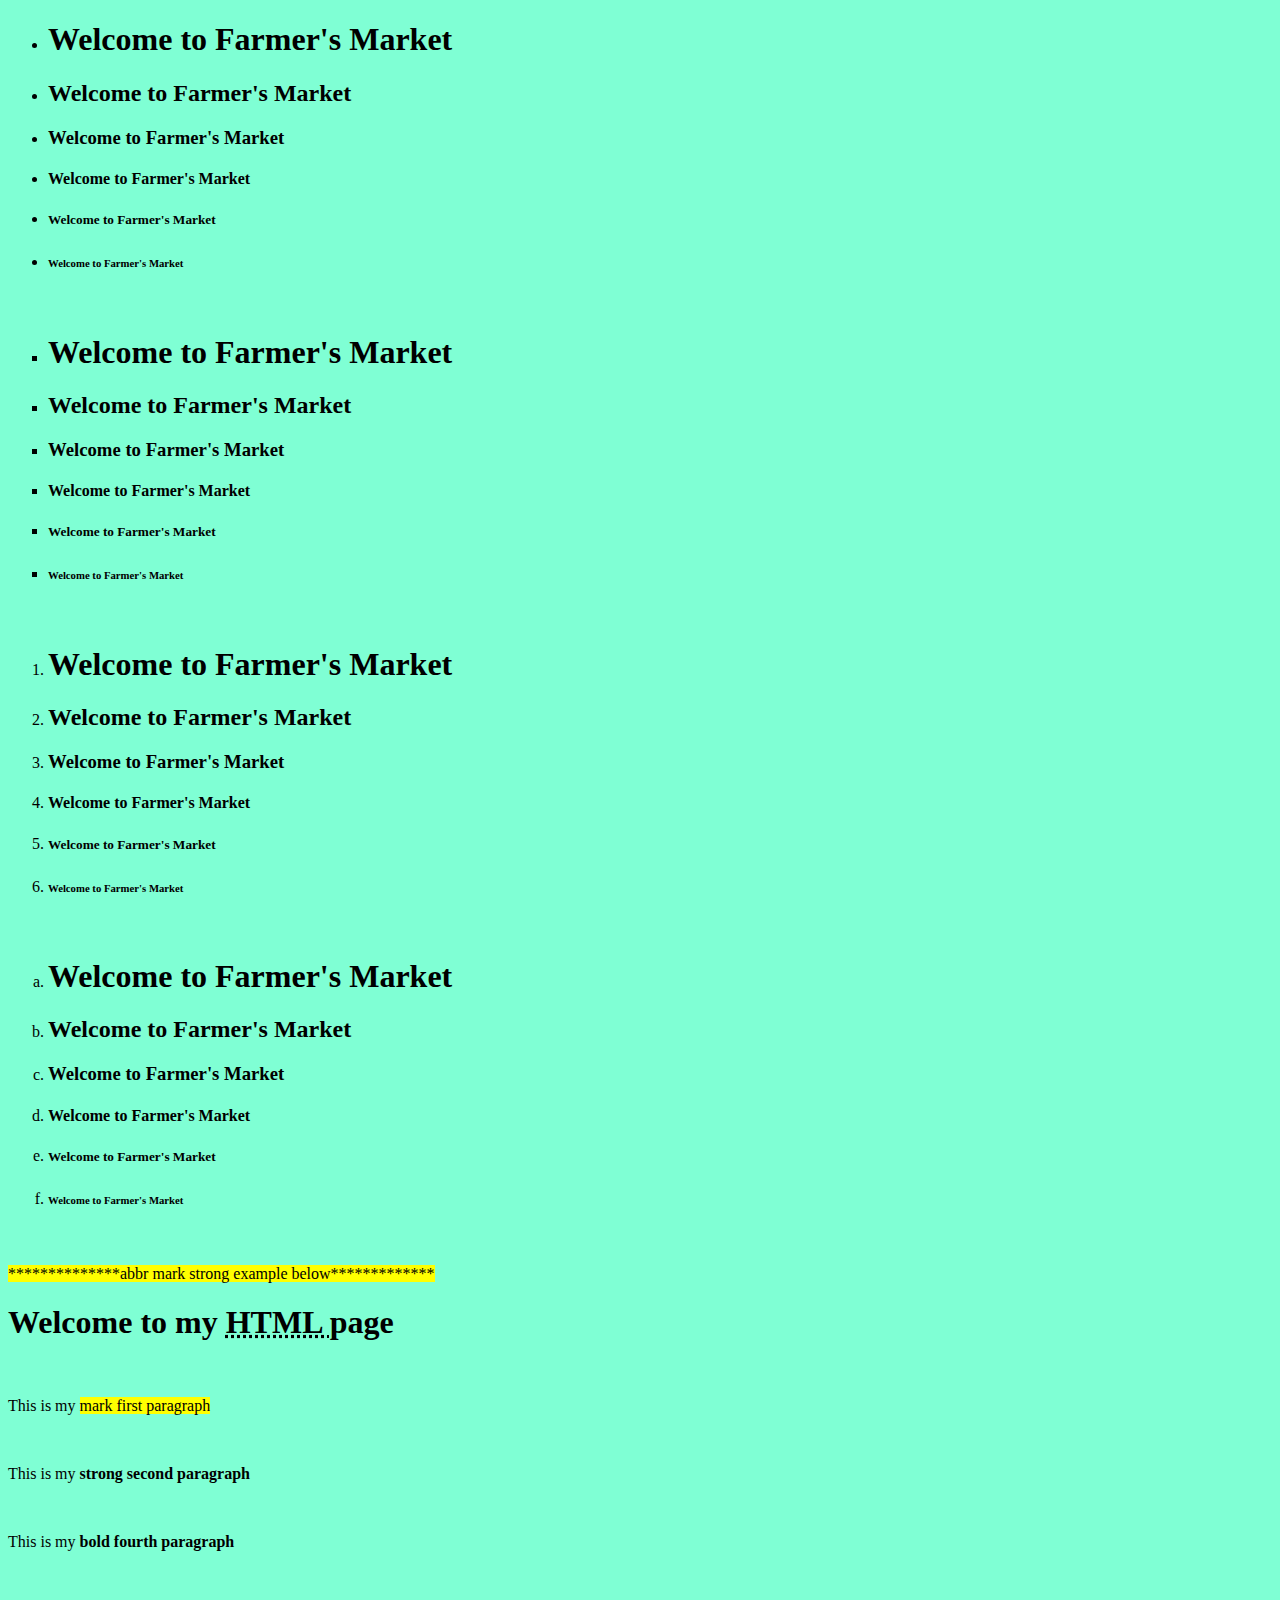
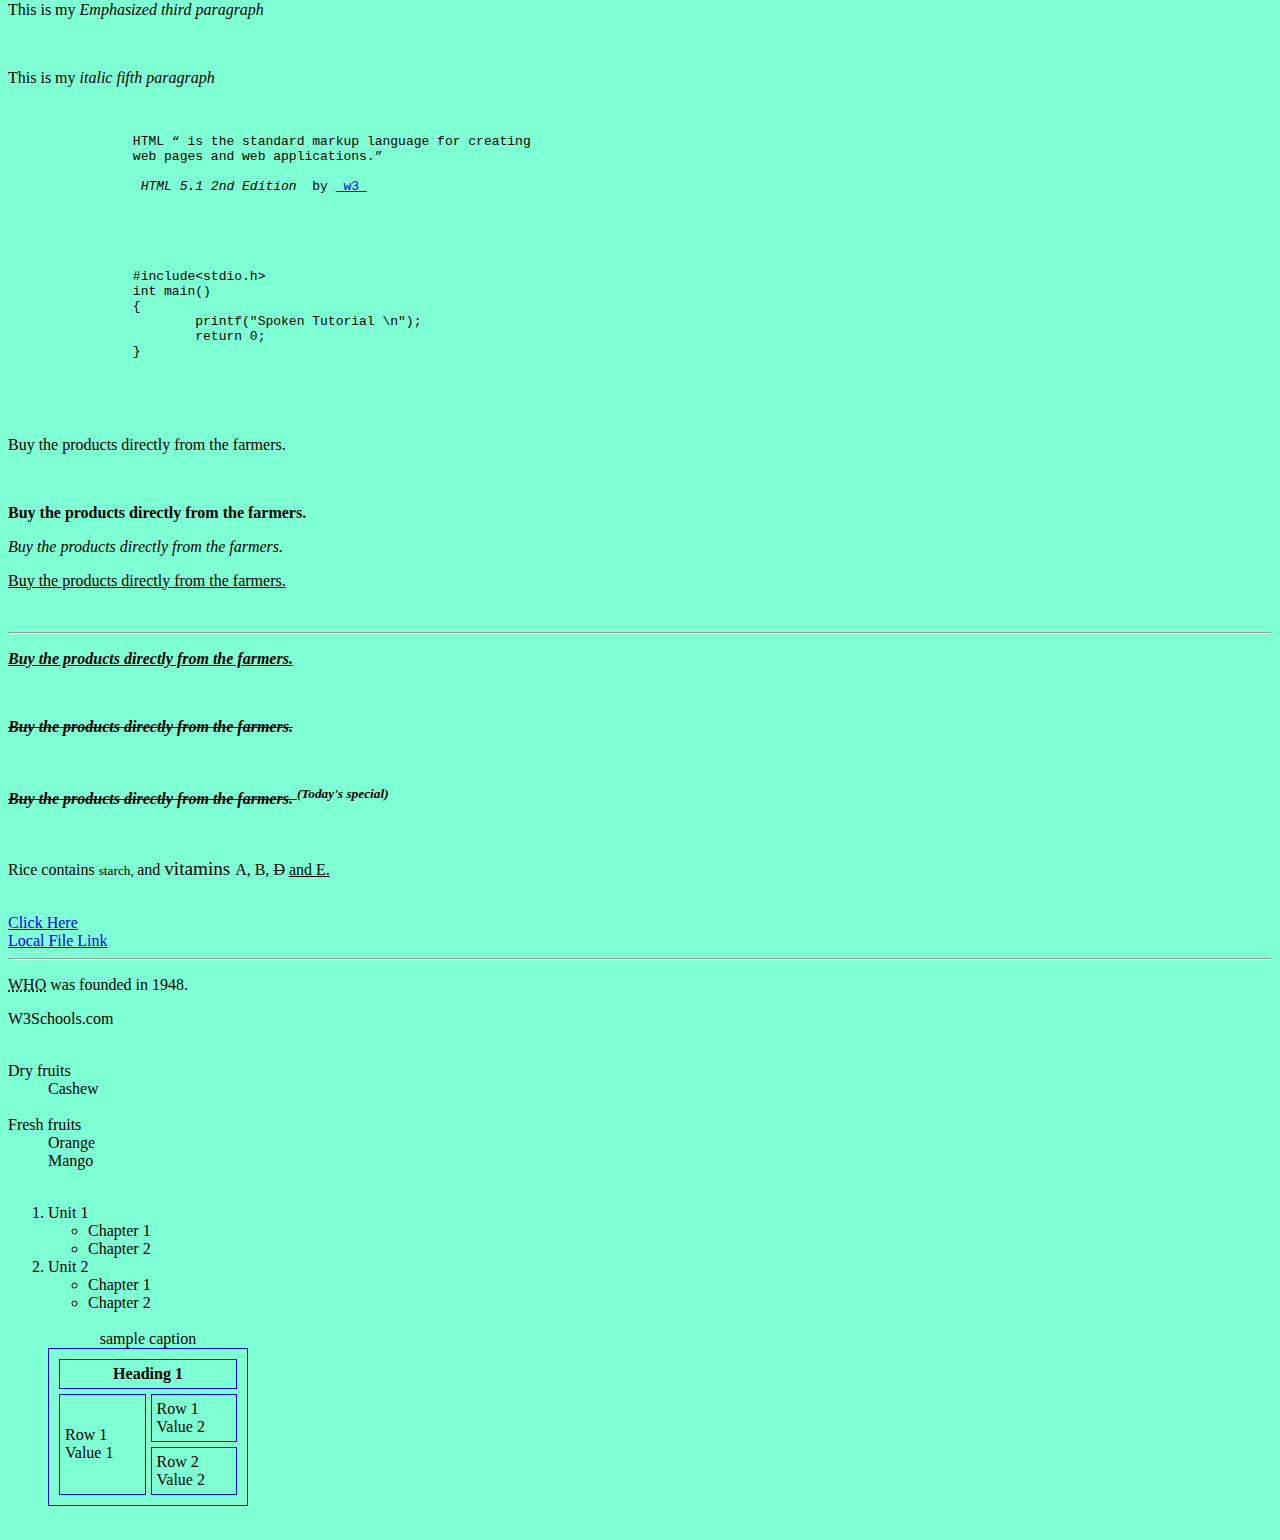
<file: index.html>
<!DOCTYPE html>

<!-- single line comments -->
<!-- comments -->
<!-- comments -->
<!-- comments -->

<!-- 
multiline comments
multiline comments
multiline comments
multiline comments
multiline comments\
-->


<html>
	<head>
		
		<title> Farmer's market </title>
		
		<link rel = "stylesheet"
		href = "mystyle2.css" >

	</head>
	<body>
	
		<!-- My Sample Website -->
		<ul>
		<li> <h1> Welcome to Farmer's Market </h1> </li>
		<li> <h2> Welcome to Farmer's Market </h2> </li>
		<li> <h3> Welcome to Farmer's Market </h3> </li>
		<li> <h4> Welcome to Farmer's Market </h4> </li>
		<li> <h5> Welcome to Farmer's Market </h5> </li>
		<li> <h6> Welcome to Farmer's Market </h6> </li>
		</ul>
		<br/>

		<ul style="list-style-type:square">
		<li> <h1> Welcome to Farmer's Market </h1> </li>
		<li> <h2> Welcome to Farmer's Market </h2> </li>
		<li> <h3> Welcome to Farmer's Market </h3> </li>
		<li> <h4> Welcome to Farmer's Market </h4> </li>
		<li> <h5> Welcome to Farmer's Market </h5> </li>
		<li> <h6> Welcome to Farmer's Market </h6> </li>
		</ul>
		<br/>
	
	
		
		<ol>
		<li> <h1> Welcome to Farmer's Market </h1> </li>
		<li> <h2> Welcome to Farmer's Market </h2> </li>
		<li> <h3> Welcome to Farmer's Market </h3> </li>
		<li> <h4> Welcome to Farmer's Market </h4> </li>
		<li> <h5> Welcome to Farmer's Market </h5> </li>
		<li> <h6> Welcome to Farmer's Market </h6> </li>
		</ol>
		<br/>
		
		<ol type="a">
		<li> <h1> Welcome to Farmer's Market </h1> </li>
		<li> <h2> Welcome to Farmer's Market </h2> </li>
		<li> <h3> Welcome to Farmer's Market </h3> </li>
		<li> <h4> Welcome to Farmer's Market </h4> </li>
		<li> <h5> Welcome to Farmer's Market </h5> </li>
		<li> <h6> Welcome to Farmer's Market </h6> </li>
		</ol>
		<br/>
		
		<p> <mark> **************abbr mark strong example below************* </mark> </p>
		
		<h1> Welcome to my <abbr title="Hyper Text Markup Language"> HTML </abbr> page </h1>
		<br/>
		
		<p> This is my <mark> mark first paragraph </mark> </p>
		<br/>
		
		<!-- The output of strong and bold identical -->
		<p> This is my <strong> strong second paragraph </strong> </p>
		<br/>
		
		<p> This is my <b> bold fourth paragraph </b> </p>
		<br/>
		
		<!-- The output of Emphasized and italic identical -->
		<p> This is my <em> Emphasized third paragraph </em> </p>
		<br/>		
		
		<p> This is my <i> italic fifth paragraph </i> </p>
		<br/>
		
		<pre>
		HTML <q> is the standard markup language for creating 
		web pages and web applications.</q>
		
		<cite> HTML 5.1 2nd Edition </cite> by <a href = "https://www.w3.org/"> w3 </a>		
		
		<br/>
		
		<code>
		#include&lt;stdio.h&gt;
		int main()
		{
			printf("Spoken Tutorial \n");
			return 0;
		}
		</code>	
		</pre>
		<br/>
		
		<p title = "Mumbai Farmer's Market"> Buy the products directly from the farmers. </p>
	<br/>
	<p> <b> Buy the products directly from the farmers. </b> </p>
	<p> <i> Buy the products directly from the farmers. </i> </p>
	<p> <u> Buy the products directly from the farmers. </u> </p>
	<br/>
	
	<hr>
	<p> <b> <i> <u> Buy the products directly from the farmers. </u> </i> </b> </p>
	<br/>
	
	<p> <b> <i> <del> Buy the products directly from the farmers. </del> </i> </b> </p>
	<br/>
	
	<p> <b> <i> <del> Buy the products directly from the farmers. </del> <sup> (Today's special) </sup> </i> </b> </p>
	<br/>
	
	<p> Rice contains <small> starch, </small> and <big> vitamins </big> A, B, <del>D</del> <ins> and E. </ins> </p>
	
	<br/>
	<a href = " " > Click Here </a>
	
	<br/>
	<a href = "swayam1.html" target = "_blank" > Local File Link </a>
	<hr>
		
	<p><abbr title="World Health Organization"> WHO</abbr> was founded in 1948.</p>
	<p title="Free Web tutorials">W3Schools.com</p>
	
	<br/>
	<dt> Dry fruits </dt>
	<dd> Cashew </dd>
	<br/>
	
	<dt> Fresh fruits </dt>
	<dd> Orange </dd>
	<dd> Mango </dd>
	<br/>
	
	<ol>
		<li> Unit 1 </li>
		<ul>
			<li> Chapter 1 </li>
			<li> Chapter 2 </li>
		</ul>
		
		<li> Unit 2 </li>
		<ul>
			<li> Chapter 1 </li>
			<li> Chapter 2 </li>
		</ul>
	<br/>
	
	<table>
		<caption> sample caption </caption>
		<tr>
			<th colspan='2'> Heading 1 </th>
		</tr>
	
		<tr>
			<td rowspan='2'> Row 1 Value 1 </td>
			<td> Row 1 Value 2 </td>		
		</tr>
		
		<tr>
			<td> Row 2 Value 2 </td>
		</tr>	
	</table>
	<br/>
	
	
	</body>
</html>
</file>
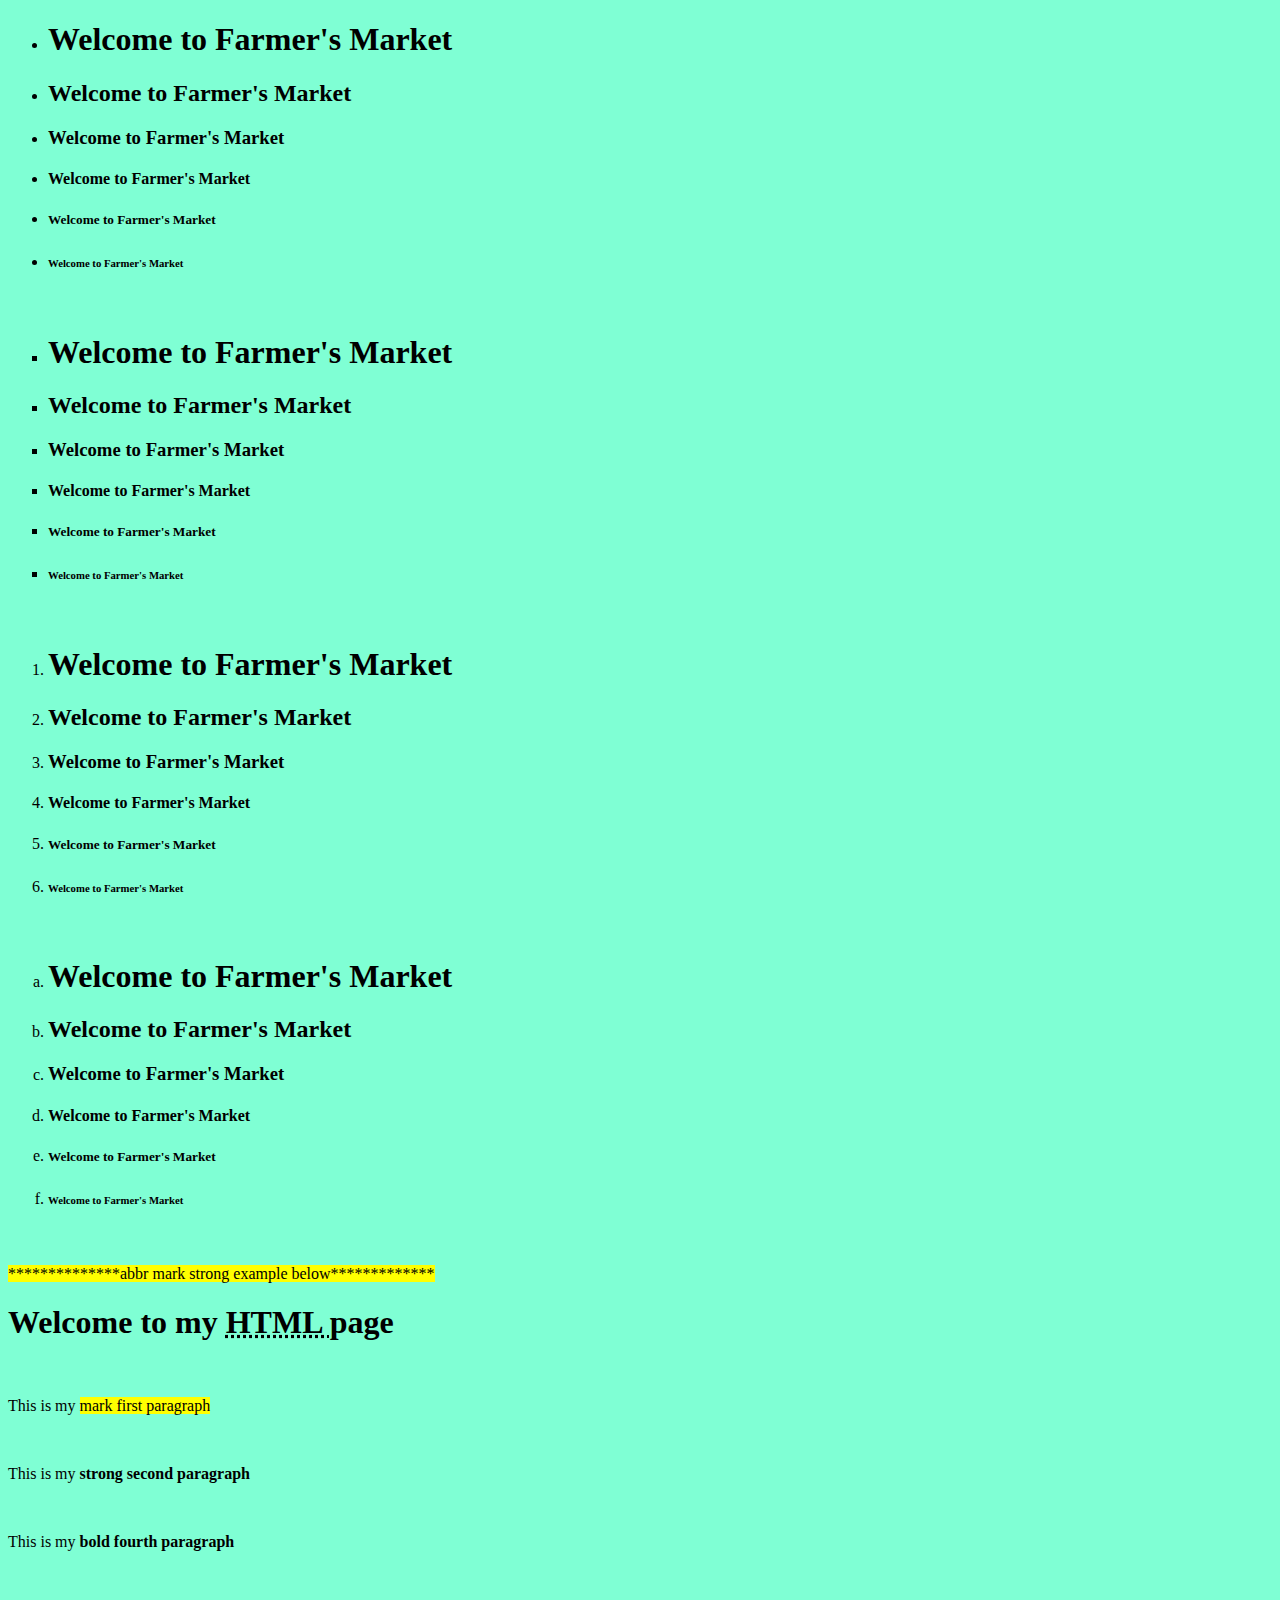
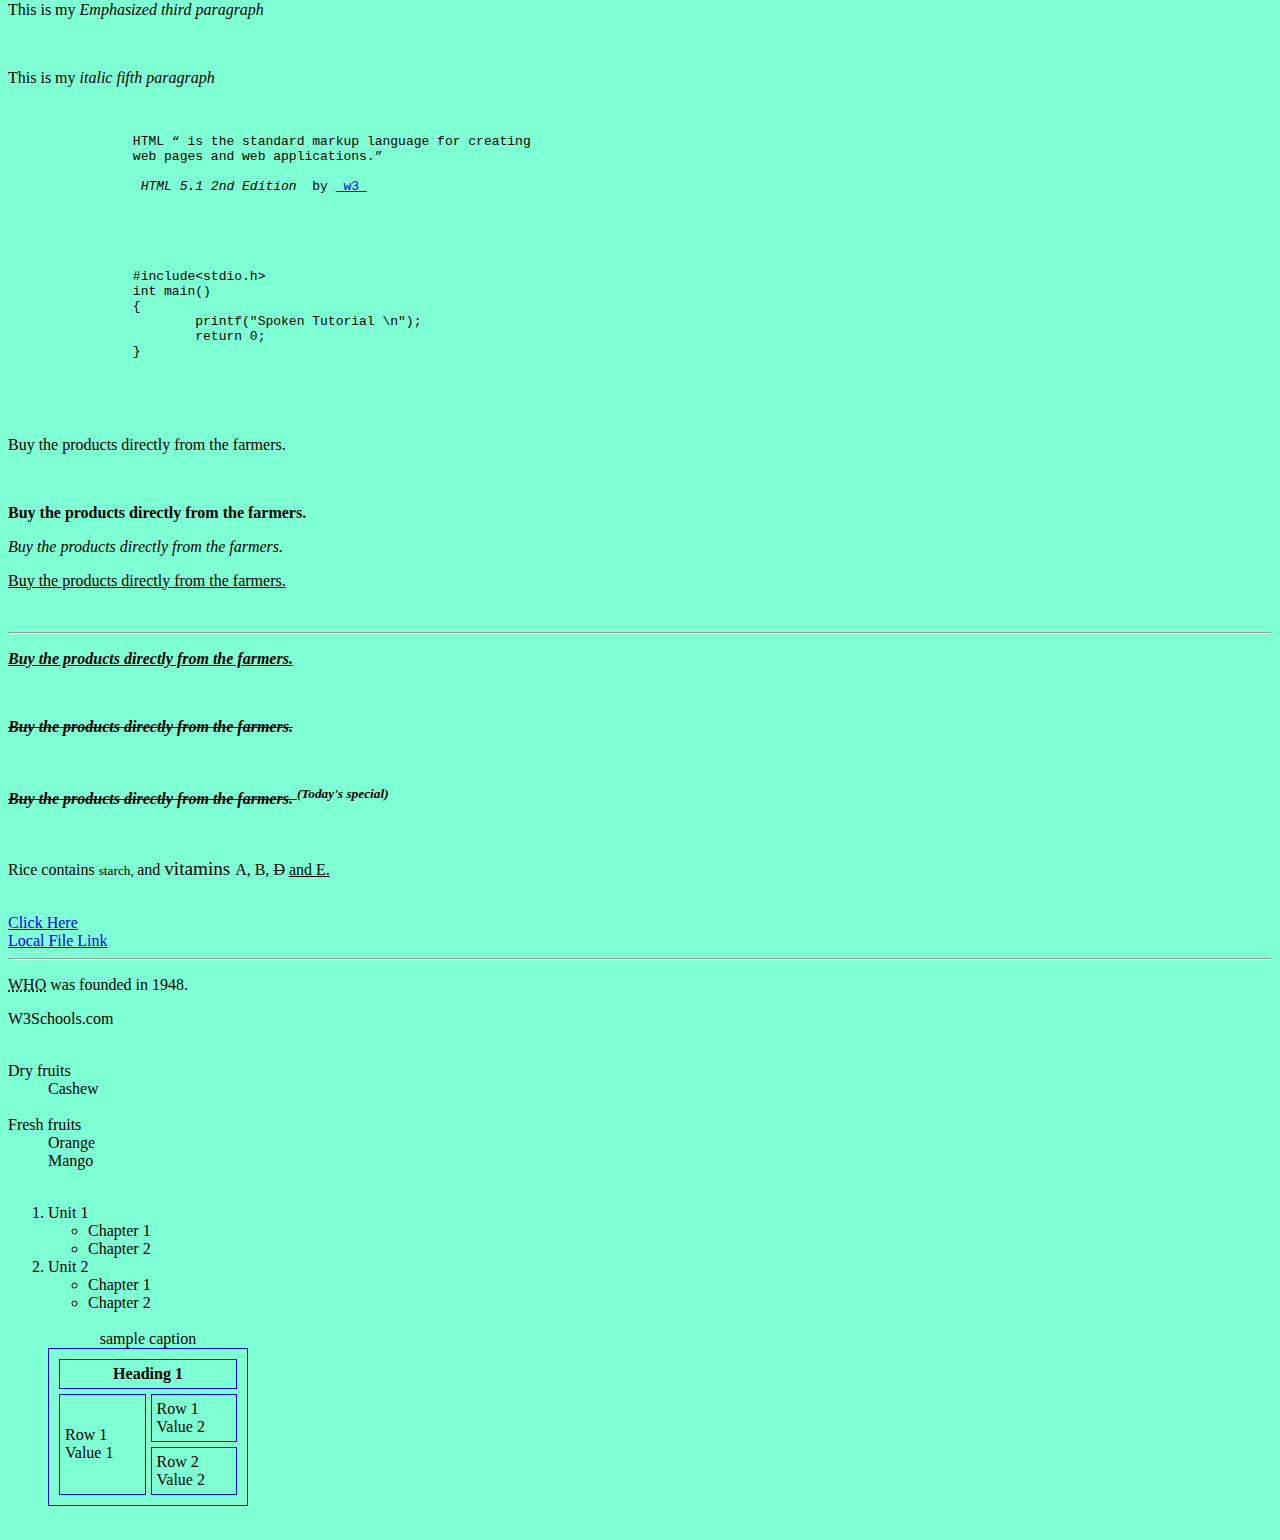
<file: swayam10.html>
<!DOCTYPE html>

<!-- single line comments -->
<!-- comments -->
<!-- comments -->
<!-- comments -->

<!-- 
multiline comments
multiline comments
multiline comments
multiline comments
multiline comments\
-->


<html>
	<head>
		
		<title> Farmer's market </title>
		
		<link rel = "stylesheet"
		href = "mystyle2.css" >

	</head>
	<body>
	
		<!-- My Sample Website -->
		<ul>
		<li> <h1> Welcome to Farmer's Market </h1> </li>
		<li> <h2> Welcome to Farmer's Market </h2> </li>
		<li> <h3> Welcome to Farmer's Market </h3> </li>
		<li> <h4> Welcome to Farmer's Market </h4> </li>
		<li> <h5> Welcome to Farmer's Market </h5> </li>
		<li> <h6> Welcome to Farmer's Market </h6> </li>
		</ul>
		<br/>

		<ul style="list-style-type:square">
		<li> <h1> Welcome to Farmer's Market </h1> </li>
		<li> <h2> Welcome to Farmer's Market </h2> </li>
		<li> <h3> Welcome to Farmer's Market </h3> </li>
		<li> <h4> Welcome to Farmer's Market </h4> </li>
		<li> <h5> Welcome to Farmer's Market </h5> </li>
		<li> <h6> Welcome to Farmer's Market </h6> </li>
		</ul>
		<br/>
	
	
		
		<ol>
		<li> <h1> Welcome to Farmer's Market </h1> </li>
		<li> <h2> Welcome to Farmer's Market </h2> </li>
		<li> <h3> Welcome to Farmer's Market </h3> </li>
		<li> <h4> Welcome to Farmer's Market </h4> </li>
		<li> <h5> Welcome to Farmer's Market </h5> </li>
		<li> <h6> Welcome to Farmer's Market </h6> </li>
		</ol>
		<br/>
		
		<ol type="a">
		<li> <h1> Welcome to Farmer's Market </h1> </li>
		<li> <h2> Welcome to Farmer's Market </h2> </li>
		<li> <h3> Welcome to Farmer's Market </h3> </li>
		<li> <h4> Welcome to Farmer's Market </h4> </li>
		<li> <h5> Welcome to Farmer's Market </h5> </li>
		<li> <h6> Welcome to Farmer's Market </h6> </li>
		</ol>
		<br/>
		
		<p> <mark> **************abbr mark strong example below************* </mark> </p>
		
		<h1> Welcome to my <abbr title="Hyper Text Markup Language"> HTML </abbr> page </h1>
		<br/>
		
		<p> This is my <mark> mark first paragraph </mark> </p>
		<br/>
		
		<!-- The output of strong and bold identical -->
		<p> This is my <strong> strong second paragraph </strong> </p>
		<br/>
		
		<p> This is my <b> bold fourth paragraph </b> </p>
		<br/>
		
		<!-- The output of Emphasized and italic identical -->
		<p> This is my <em> Emphasized third paragraph </em> </p>
		<br/>		
		
		<p> This is my <i> italic fifth paragraph </i> </p>
		<br/>
		
		<pre>
		HTML <q> is the standard markup language for creating 
		web pages and web applications.</q>
		
		<cite> HTML 5.1 2nd Edition </cite> by <a href = "https://www.w3.org/"> w3 </a>		
		
		<br/>
		
		<code>
		#include&lt;stdio.h&gt;
		int main()
		{
			printf("Spoken Tutorial \n");
			return 0;
		}
		</code>	
		</pre>
		<br/>
		
		<p title = "Mumbai Farmer's Market"> Buy the products directly from the farmers. </p>
	<br/>
	<p> <b> Buy the products directly from the farmers. </b> </p>
	<p> <i> Buy the products directly from the farmers. </i> </p>
	<p> <u> Buy the products directly from the farmers. </u> </p>
	<br/>
	
	<hr>
	<p> <b> <i> <u> Buy the products directly from the farmers. </u> </i> </b> </p>
	<br/>
	
	<p> <b> <i> <del> Buy the products directly from the farmers. </del> </i> </b> </p>
	<br/>
	
	<p> <b> <i> <del> Buy the products directly from the farmers. </del> <sup> (Today's special) </sup> </i> </b> </p>
	<br/>
	
	<p> Rice contains <small> starch, </small> and <big> vitamins </big> A, B, <del>D</del> <ins> and E. </ins> </p>
	
	<br/>
	<a href = " " > Click Here </a>
	
	<br/>
	<a href = "swayam1.html" target = "_blank" > Local File Link </a>
	<hr>
		
	<p><abbr title="World Health Organization"> WHO</abbr> was founded in 1948.</p>
	<p title="Free Web tutorials">W3Schools.com</p>
	
	<br/>
	<dt> Dry fruits </dt>
	<dd> Cashew </dd>
	<br/>
	
	<dt> Fresh fruits </dt>
	<dd> Orange </dd>
	<dd> Mango </dd>
	<br/>
	
	<ol>
		<li> Unit 1 </li>
		<ul>
			<li> Chapter 1 </li>
			<li> Chapter 2 </li>
		</ul>
		
		<li> Unit 2 </li>
		<ul>
			<li> Chapter 1 </li>
			<li> Chapter 2 </li>
		</ul>
	<br/>
	
	<table>
		<caption> sample caption </caption>
		<tr>
			<th colspan='2'> Heading 1 </th>
		</tr>
	
		<tr>
			<td rowspan='2'> Row 1 Value 1 </td>
			<td> Row 1 Value 2 </td>		
		</tr>
		
		<tr>
			<td> Row 2 Value 2 </td>
		</tr>	
	</table>
	<br/>
	
	
	</body>
</html>
</file>
<file: mystyle2.css>
body {  
	background-color:Aquamarine; 
	<text-align:left;
	}

table, th, tr, td {
	border:1px Solid Blue;
	width:200px;
	border-spacing:5px;
	padding:5px;
		
	}
</file>
